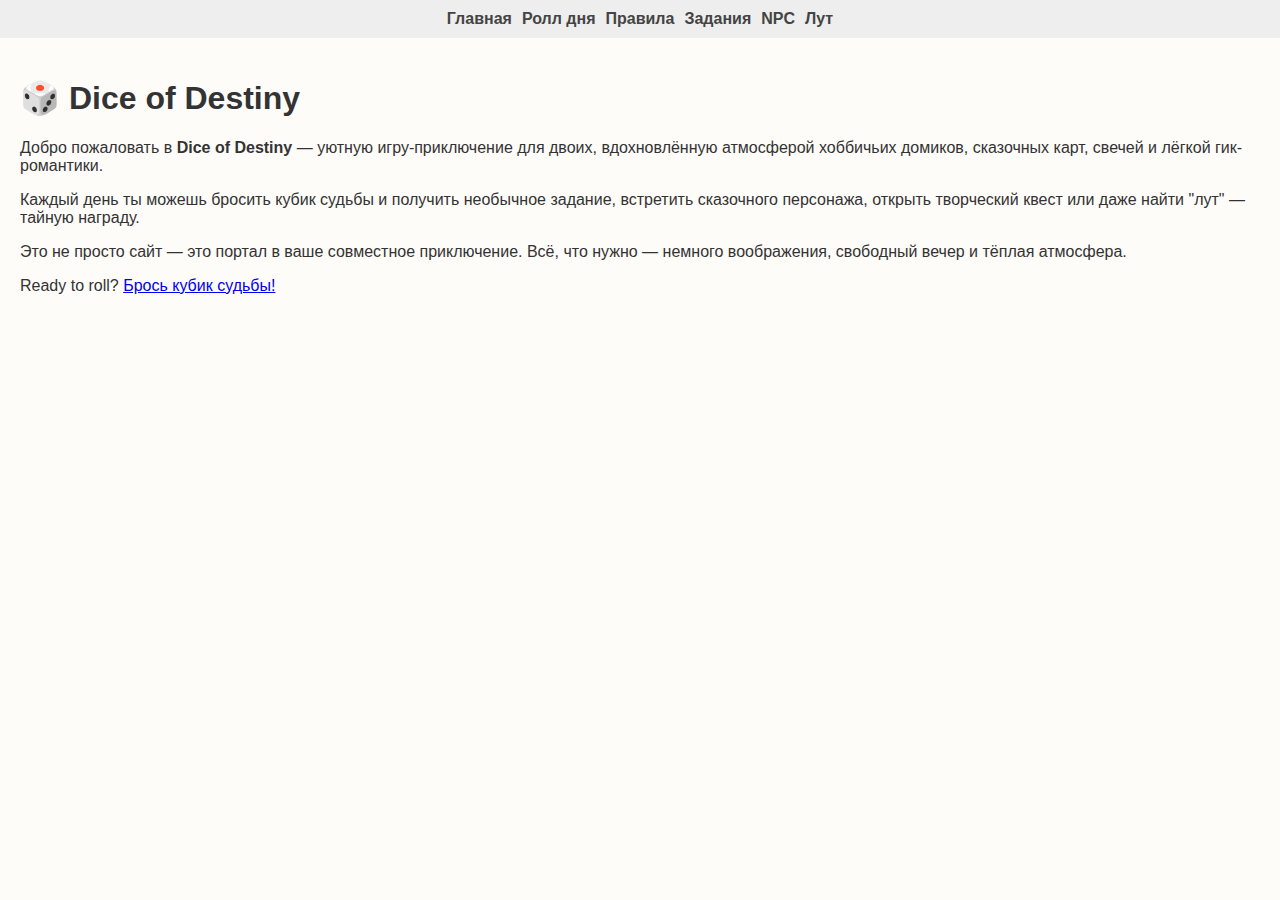
<file: index.html>
<!DOCTYPE html>
<html lang="ru">
<head>
  <meta charset="UTF-8">
  <title>Dice of Destiny</title>
  <link rel="stylesheet" href="css/styles.css">
</head>
<body>
  <nav>
    <a href="index.html">Главная</a>
    <a href="roll.html">Ролл дня</a>
    <a href="rules.html">Правила</a>
    <a href="creative.html">Задания</a>
    <a href="npc.html">NPC</a>
    <a href="loot.html">Лут</a>
  </nav>
  <main>
    <h1>🎲 Dice of Destiny</h1>
    <p>
      Добро пожаловать в <strong>Dice of Destiny</strong> — уютную игру-приключение для двоих, вдохновлённую атмосферой хоббичьих домиков,
      сказочных карт, свечей и лёгкой гик-романтики.
    </p>
    
    <p>
      Каждый день ты можешь бросить кубик судьбы и получить необычное задание, встретить сказочного персонажа, открыть творческий квест или даже найти "лут" — тайную награду.
    </p>

    <p>
      Это не просто сайт — это портал в ваше совместное приключение. Всё, что нужно — немного воображения, свободный вечер и тёплая атмосфера.
    </p>

    <p>
      Ready to roll? <a href="roll.html">Брось кубик судьбы!</a>
    </p>
  </main>
</body>
</html>
</file>
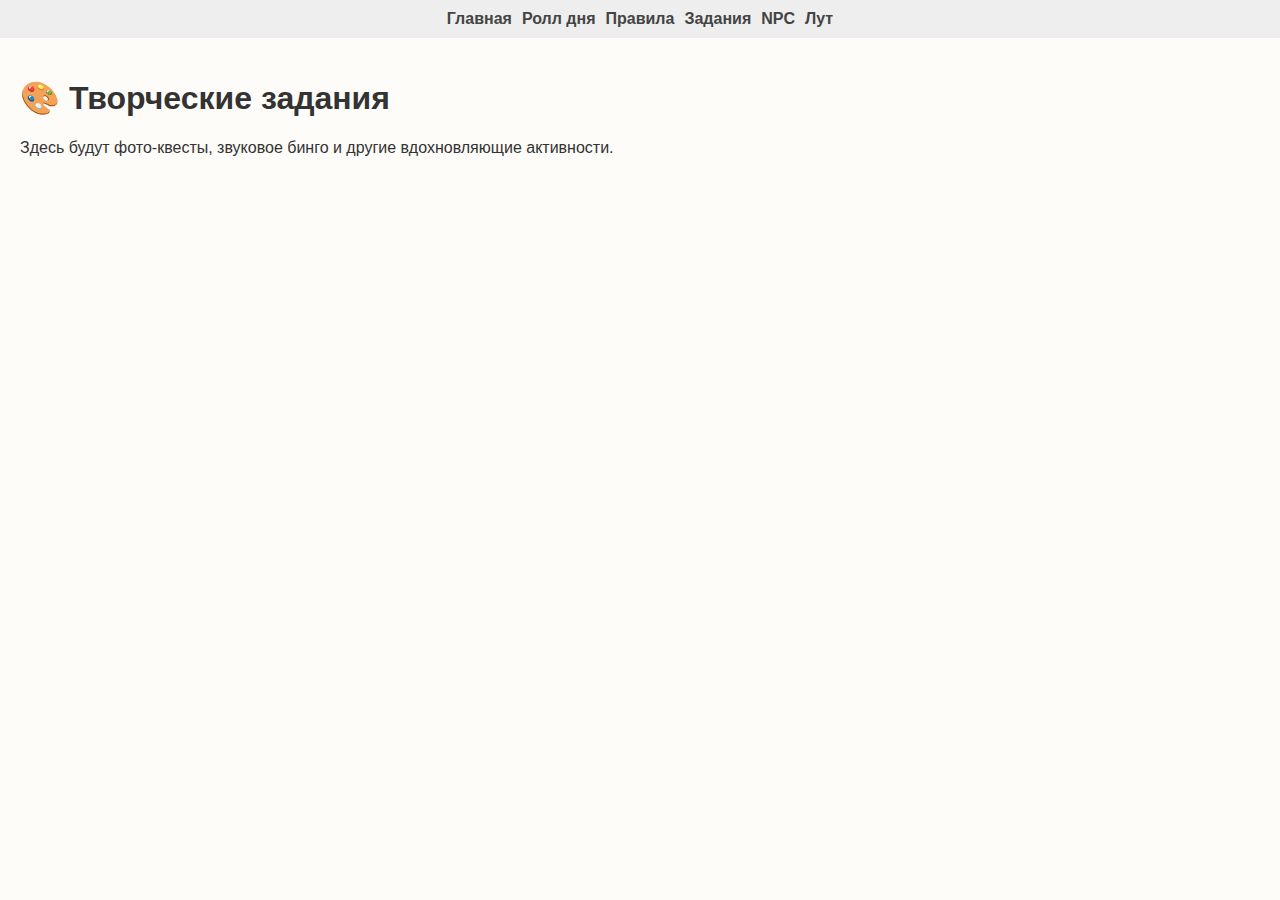
<file: creative.html>
<!DOCTYPE html>
<html lang="ru">
<head>
  <meta charset="UTF-8">
  <title>Творческие задания — Dice of Destiny</title>
  <link rel="stylesheet" href="css/styles.css">
</head>
<body>
  <nav>
    <a href="index.html">Главная</a>
    <a href="roll.html">Ролл дня</a>
    <a href="rules.html">Правила</a>
    <a href="creative.html">Задания</a>
    <a href="npc.html">NPC</a>
    <a href="loot.html">Лут</a>
  </nav>
  <main>
    <h1>🎨 Творческие задания</h1>
    <p>Здесь будут фото-квесты, звуковое бинго и другие вдохновляющие активности.</p>
  </main>
</body>
</html>
</file>
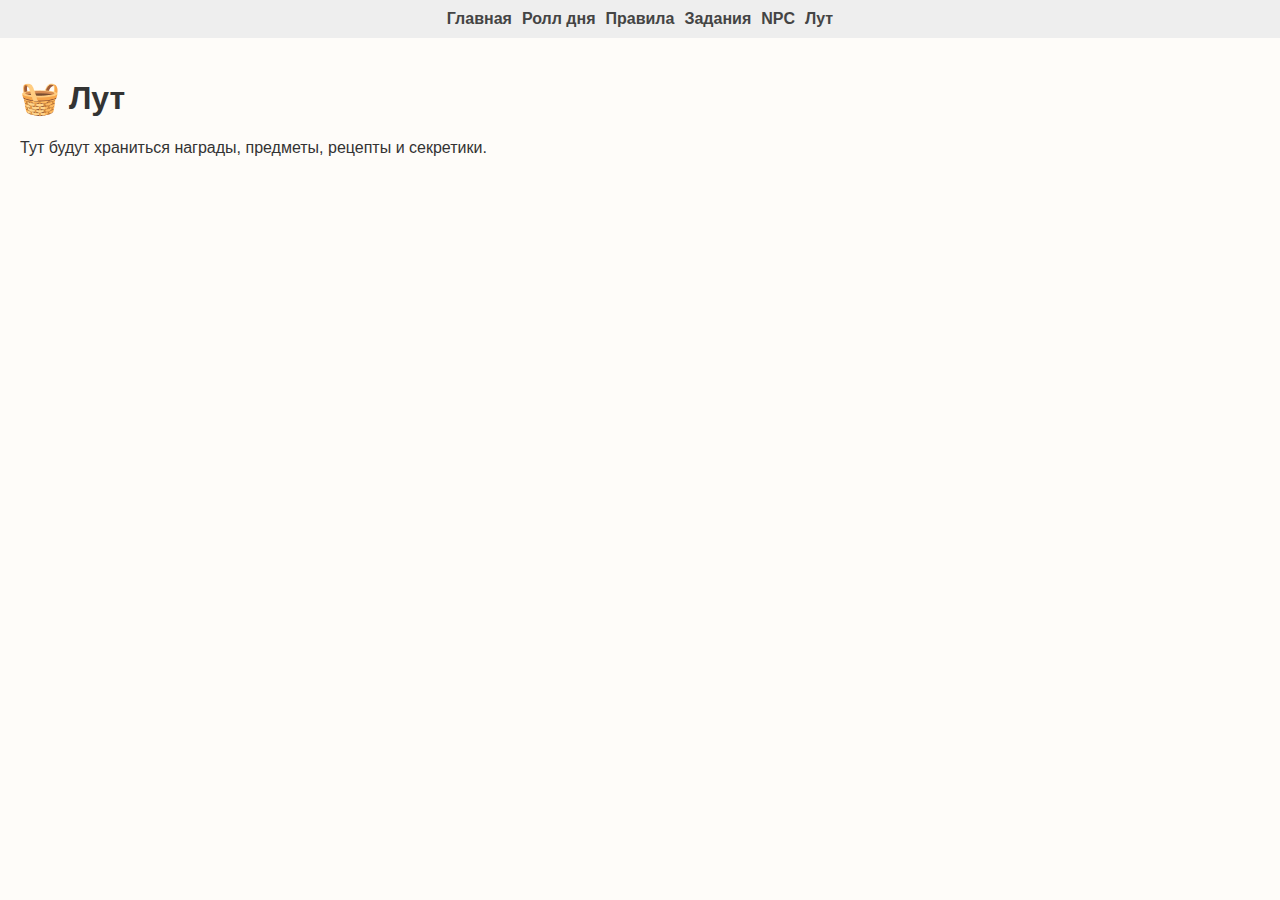
<file: loot.html>
<!DOCTYPE html>
<html lang="ru">
<head>
  <meta charset="UTF-8">
  <title>Лут — Dice of Destiny</title>
  <link rel="stylesheet" href="css/styles.css">
</head>
<body>
  <nav>
    <a href="index.html">Главная</a>
    <a href="roll.html">Ролл дня</a>
    <a href="rules.html">Правила</a>
    <a href="creative.html">Задания</a>
    <a href="npc.html">NPC</a>
    <a href="loot.html">Лут</a>
  </nav>
  <main>
    <h1>🧺 Лут</h1>
    <p>Тут будут храниться награды, предметы, рецепты и секретики.</p>
  </main>
</body>
</html>
</file>
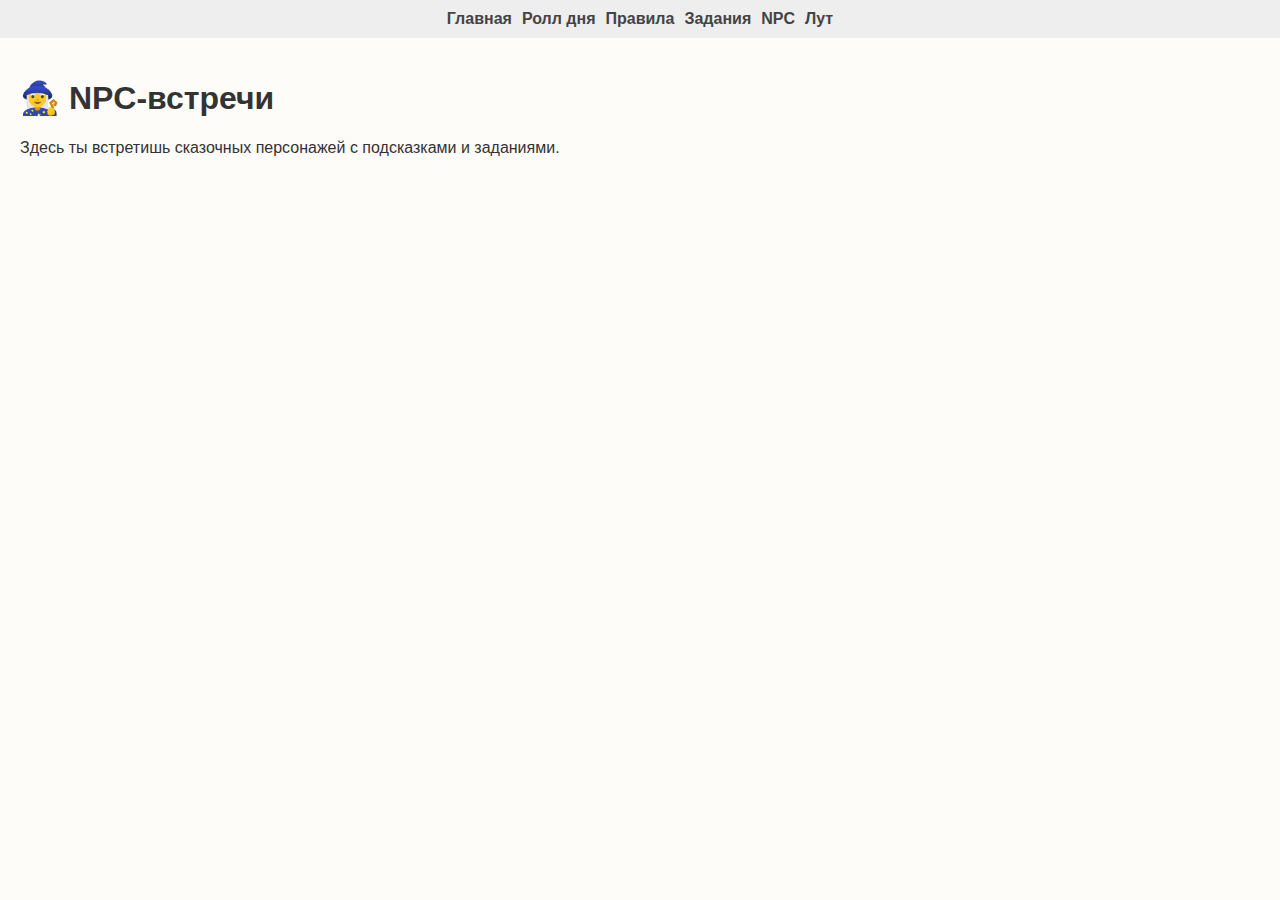
<file: npc.html>
<!DOCTYPE html>
<html lang="ru">
<head>
  <meta charset="UTF-8">
  <title>NPC-встречи — Dice of Destiny</title>
  <link rel="stylesheet" href="css/styles.css">
</head>
<body>
  <nav>
    <a href="index.html">Главная</a>
    <a href="roll.html">Ролл дня</a>
    <a href="rules.html">Правила</a>
    <a href="creative.html">Задания</a>
    <a href="npc.html">NPC</a>
    <a href="loot.html">Лут</a>
  </nav>
  <main>
    <h1>🧙‍♀️ NPC-встречи</h1>
    <p>Здесь ты встретишь сказочных персонажей с подсказками и заданиями.</p>
  </main>
</body>
</html>
</file>
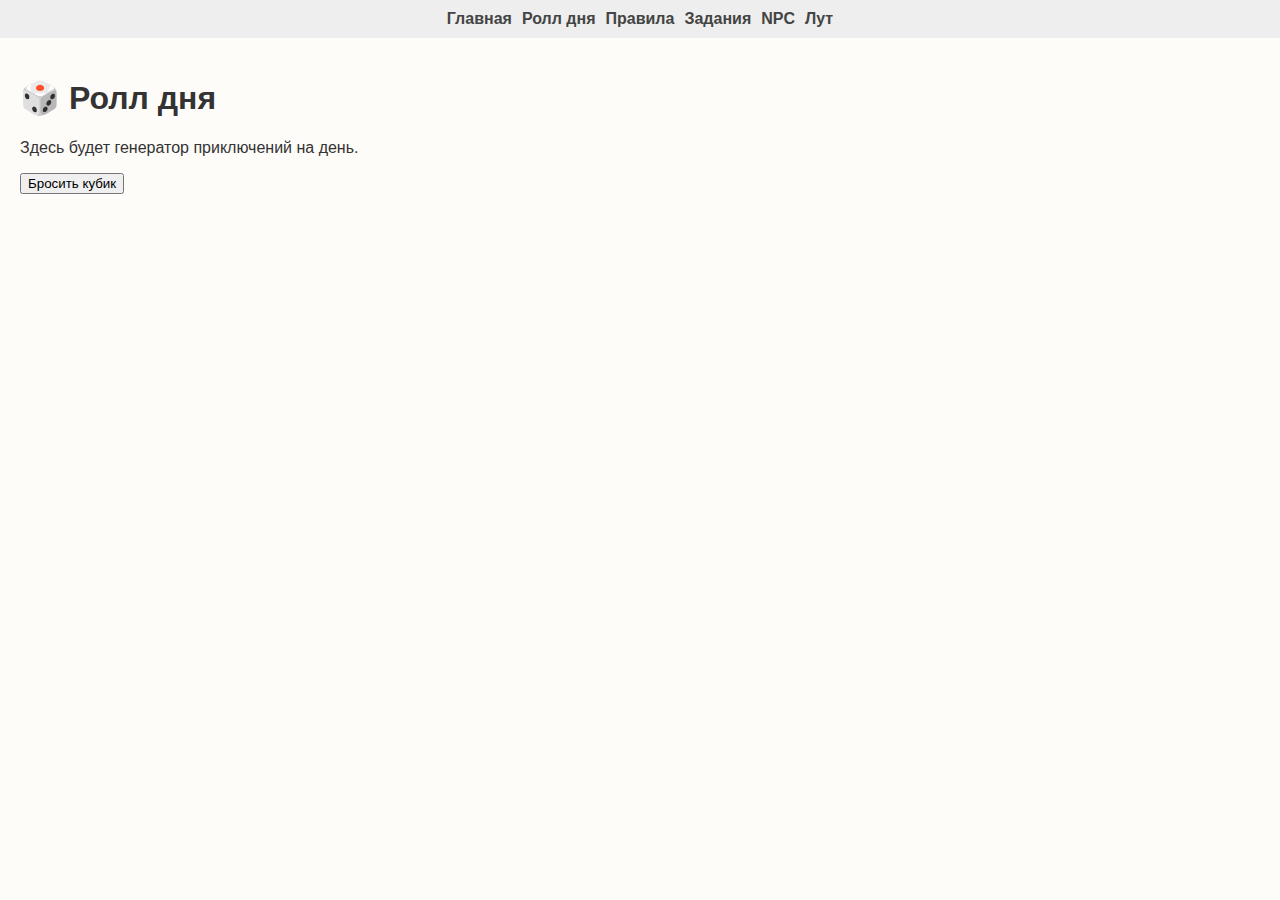
<file: roll.html>
<!DOCTYPE html>
<html lang="ru">
<head>
  <meta charset="UTF-8">
  <title>Ролл дня — Dice of Destiny</title>
  <link rel="stylesheet" href="css/styles.css">
</head>
<body>
  <nav>
    <a href="index.html">Главная</a>
    <a href="roll.html">Ролл дня</a>
    <a href="rules.html">Правила</a>
    <a href="creative.html">Задания</a>
    <a href="npc.html">NPC</a>
    <a href="loot.html">Лут</a>
  </nav>
  <main>
    <h1>🎲 Ролл дня</h1>
    <p>Здесь будет генератор приключений на день.</p>
    <button id="rollButton">Бросить кубик</button>
    <p id="result"></p>
    <p id="dice-result"></p>


    <script src="js/dice.js"></script>
  </main>
</body>
</html>
</file>
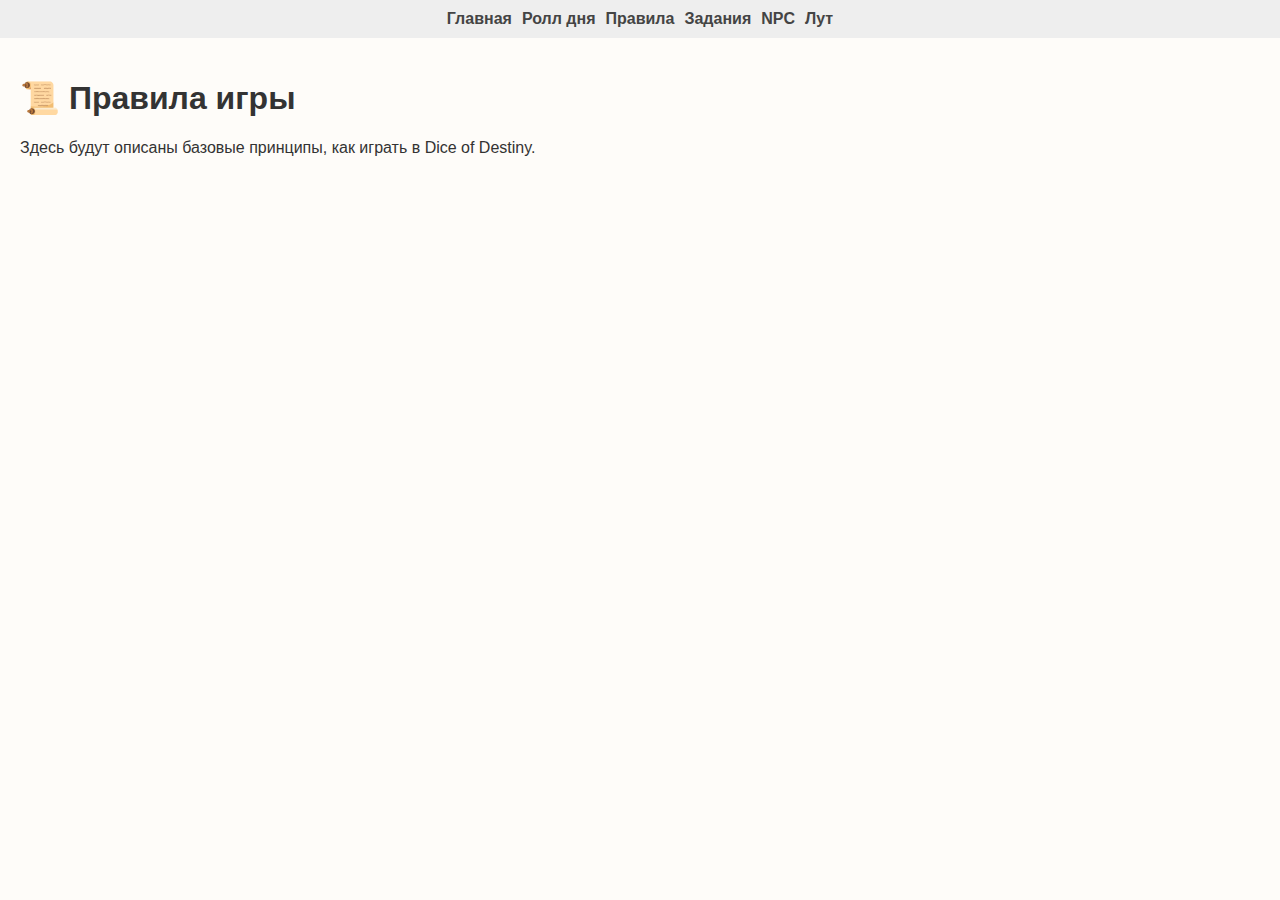
<file: rules.html>
<!DOCTYPE html>
<html lang="ru">
<head>
  <meta charset="UTF-8">
  <title>Правила — Dice of Destiny</title>
  <link rel="stylesheet" href="css/styles.css">
</head>
<body>
  <nav>
    <a href="index.html">Главная</a>
    <a href="roll.html">Ролл дня</a>
    <a href="rules.html">Правила</a>
    <a href="creative.html">Задания</a>
    <a href="npc.html">NPC</a>
    <a href="loot.html">Лут</a>
  </nav>
  <main>
    <h1>📜 Правила игры</h1>
    <p>Здесь будут описаны базовые принципы, как играть в Dice of Destiny.</p>
  </main>
</body>
</html>
</file>
<file: css/styles.css>
body {
  font-family: sans-serif;
  margin: 0;
  padding: 0;
  background-color: #fefcf9;
  color: #333;
}

nav {
  background-color: #eee;
  padding: 10px;
  display: flex;
  gap: 10px;
  justify-content: center;
}

nav a {
  text-decoration: none;
  color: #444;
  font-weight: bold;
}

main {
  padding: 20px;
}
</file>
